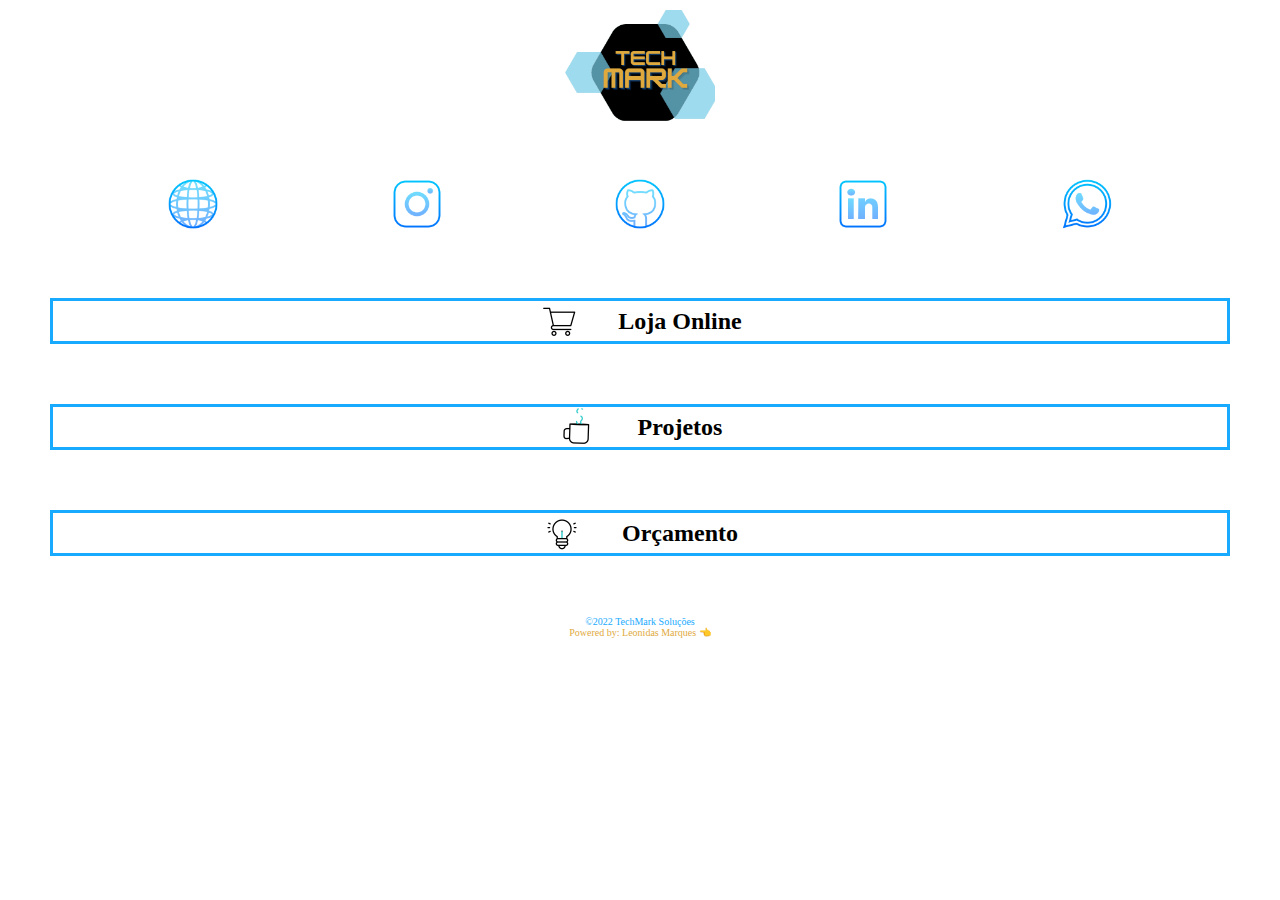
<file: index.html>
<!DOCTYPE html>
<html lang="en">
<head>
    <meta charset="UTF-8">
    <meta http-equiv="X-UA-Compatible" content="IE=edge">
    <meta name="viewport" content="width=device-width, initial-scale=1.0">
    <title>TechMarq Soluções & Sofware</title>

    <link rel="stylesheet" href="style.css">
    <link rel="icon" href="img/logo.png">

</head>

<body>

    <header class="logo">
        <img src="img/logobrancogif.gif" alt="">
    </header>

    <div class="social">

        <a href="">
            <img src="img/web.png" alt="">
        </a>
        <a href="https://www.instagram.com/techmarksolucoes/?igshid=Yzg5MTU1MDY%3D" target="_blank">
            <img src="img/instragam.png">
        </a>
        <a href="https://github.com/TechMarq" target="_blank">
            <img src="img/github.png">
        </a>
        <a href="https://www.linkedin.com/in/leonidas-marques-276b17196/" target="_blank">
            <img src="img/linkedin.png" alt="">
        </a>
        <a href="https://wa.me/5524992716045">
            <img src="img/whatsapp.png" alt="">
        </a>

    </div>

    <div class="interaction">
        <ul>
            <li>
                <a href="loja.html">
                    <div class="icon">
                        <img src="img/carrinho-de-compras.gif" alt=""><h2>Loja Online</h2>
                    </div>
                </a>
            </li>
            <li>
                <a href="">
                    <div class="icon">
                        <img src="img/xicara-de-cafe.gif" alt=""><h2>Projetos</h2>
                    </div>
                </a>
            </li>
            <li>
                <a href="orcamento.html">
                    <div class="icon">
                    <img src="img/ideia.gif" alt=""><h2>Orçamento</h2>
                    </div>
                </a>
            </li>
        </ul>
    </div>

    <footer>
        <p>&copy;2022 TechMark Soluções</p>
        <a href="https://techmarq.github.io/cvleonidasm/" target="_blank"><p class="powered">Powered by: Leonidas Marques &#128072</p></a>
    </footer> 
</body>
</html>
</file>
<file: style.css>
*{
    padding: 0;
    margin: 0;
    text-decoration: none;
    
}

body{
background-color: white;
text-align: center;



}

header img{
    width: 150px
}



.social{
    display: flex;
    justify-content: space-evenly;
    margin-top: 20px;
}
.social img{
    width: 60px;
}



.interaction{
    display: block;
    justify-content: center;
    align-items: center;
    margin-top: 100px;
    margin: 40px;
}
.interaction img{
    width: 40px;
    margin-right: 40px;
}
.interaction ul li{
    display: block;
    align-items: left;
    margin: 60px 10px;
    
    
}
.interaction ul li h2{
    text-align: center;
    color: black;
    font-style: none;
    
}
.icon {
    display: flex;
    justify-content: center;
    align-items: center;
    border-style: solid;
    border-color: #18aaff;
    
}
.icon img{
    display: flex;
    justify-content: left;
}

footer{
    margin-top: 60px;
}
footer p{
    color: #18aaff;
    font-size: 10px;
}
.powered{
    color: #e0aa3e;
}
</file>
